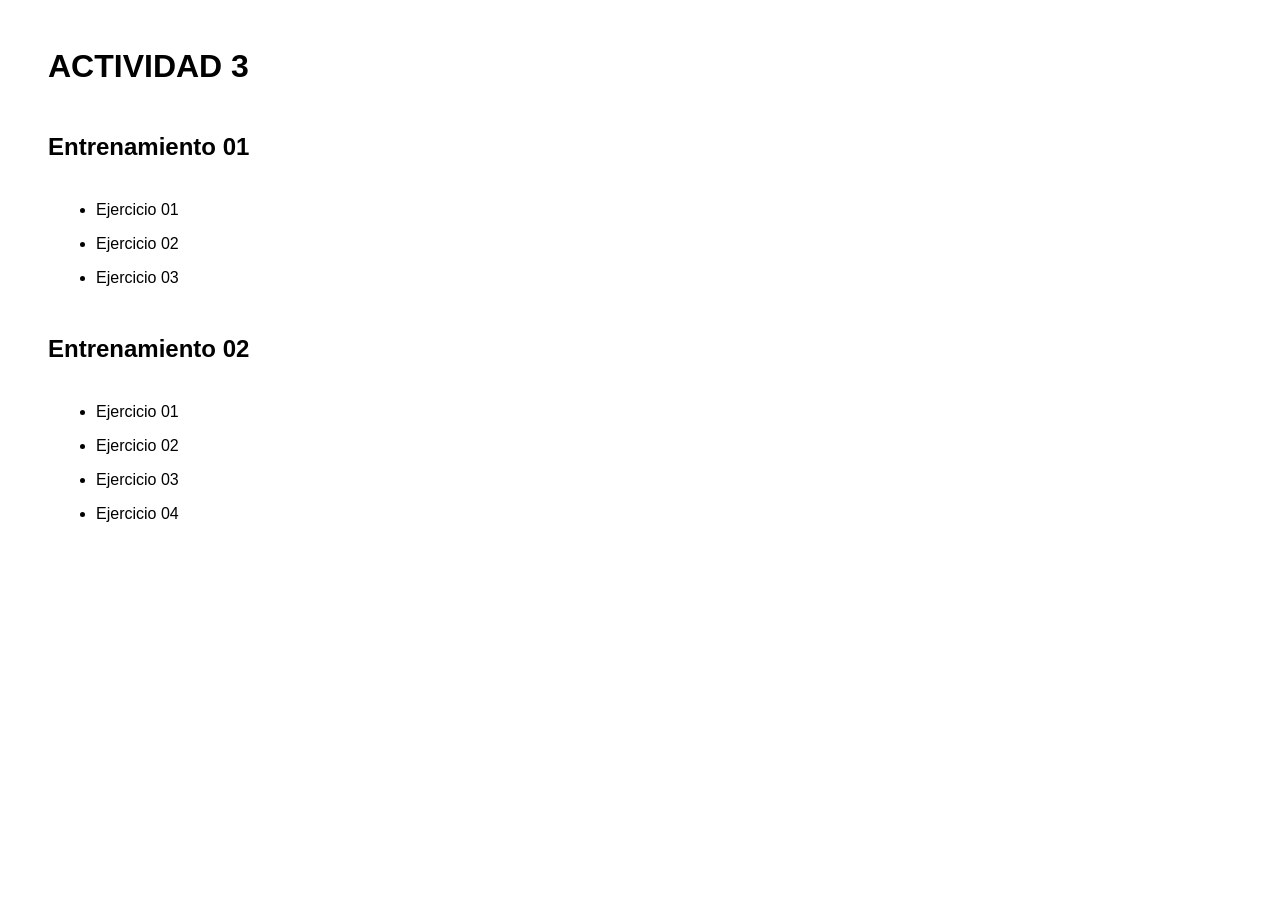
<file: index.html>
<!DOCTYPE html>
<html lang="es">
    <head>
        <meta charset="UTF-8">
        <meta name="viewport" content="width=device-width, initial-scale=1.0">
        <title>Actividad 2</title>

        <link rel="stylesheet" href="estilos index/style.css">
    </head>
    <body>
        <header>
            <h1>Actividad 3</h1>
        </header>
        
        <main>
            <div class="contenedor_actividades">
                <h2>Entrenamiento 01</h2>
                <ul>
                    <li><a href="/entrenamiento_01/ejercicio_01/estudios.html">Ejercicio 01</a></li>
                    <li><a href="/entrenamiento_01/ejercicio_02/recetas.html">Ejercicio 02</a></li>
                    <li><a href="/entrenamiento_01/ejercicio_03/home_recetas.html">Ejercicio 03</a></li>
                </ul>
            </div>

            <div class="contenedor_actividades">
            <h2>Entrenamiento 02</h2>
                <ul>
                    <li><a href="./entrenamiento_02/modelo_1/index.html">Ejercicio 01</a></li>
                    <li><a href="./entrenamiento_02/modelo_2/index.html">Ejercicio 02</a></li>
                    <li><a href="./entrenamiento_02/modelo_3/index.html">Ejercicio 03</a></li>
                    <li><a href="./entrenamiento_02/modelo_4/index.html">Ejercicio 04</a></li>
                </ul>
            </div>
        </main>
    </body>
</html>
</file>
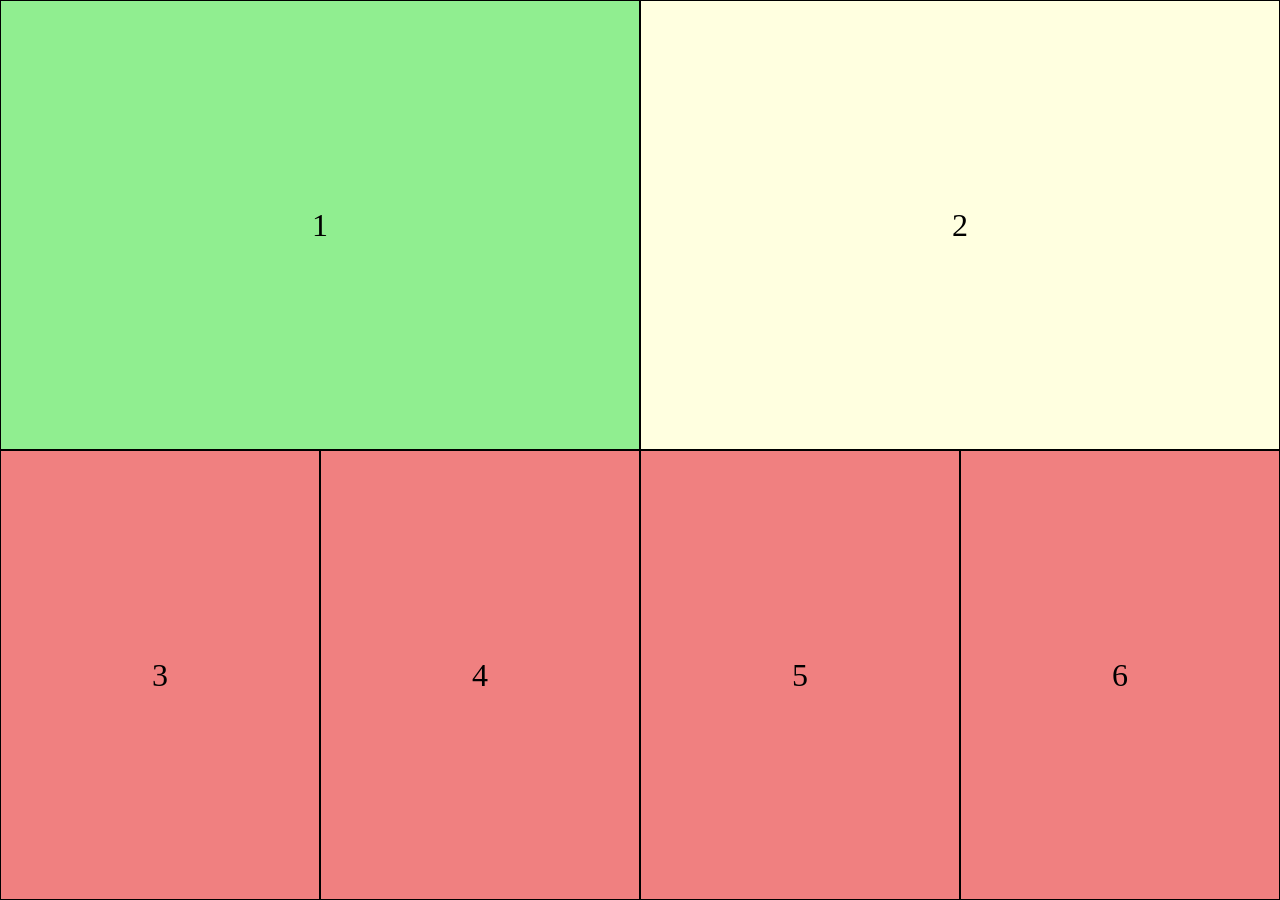
<file: entrenamiento_02/modelo_1/index.html>
<!DOCTYPE html>
<html lang="es">

<head>
    <meta charset="UTF-8">
    <meta name="viewport" content="width=device-width, initial-scale=1.0">
    <link rel="stylesheet" href="style.css">
    <title>Entrenamiento 2</title>
</head>

<body>
    <main>

        <section class="modelo-1">
            <p>1</p>
        </section>

        <section class="modelo-2">
            <p>2</p>
        </section>

        <section class="modelo-3">
            <p>3</p>
        </section>

        <section class="modelo-4">
            <p>4</p>
        </section>

         <section class="modelo-5">
            <p>5</p>
        </section>
        
         <section class="modelo-6">
            <p>6</p>
        </section>

    </main>

</body>

</html>
</file>
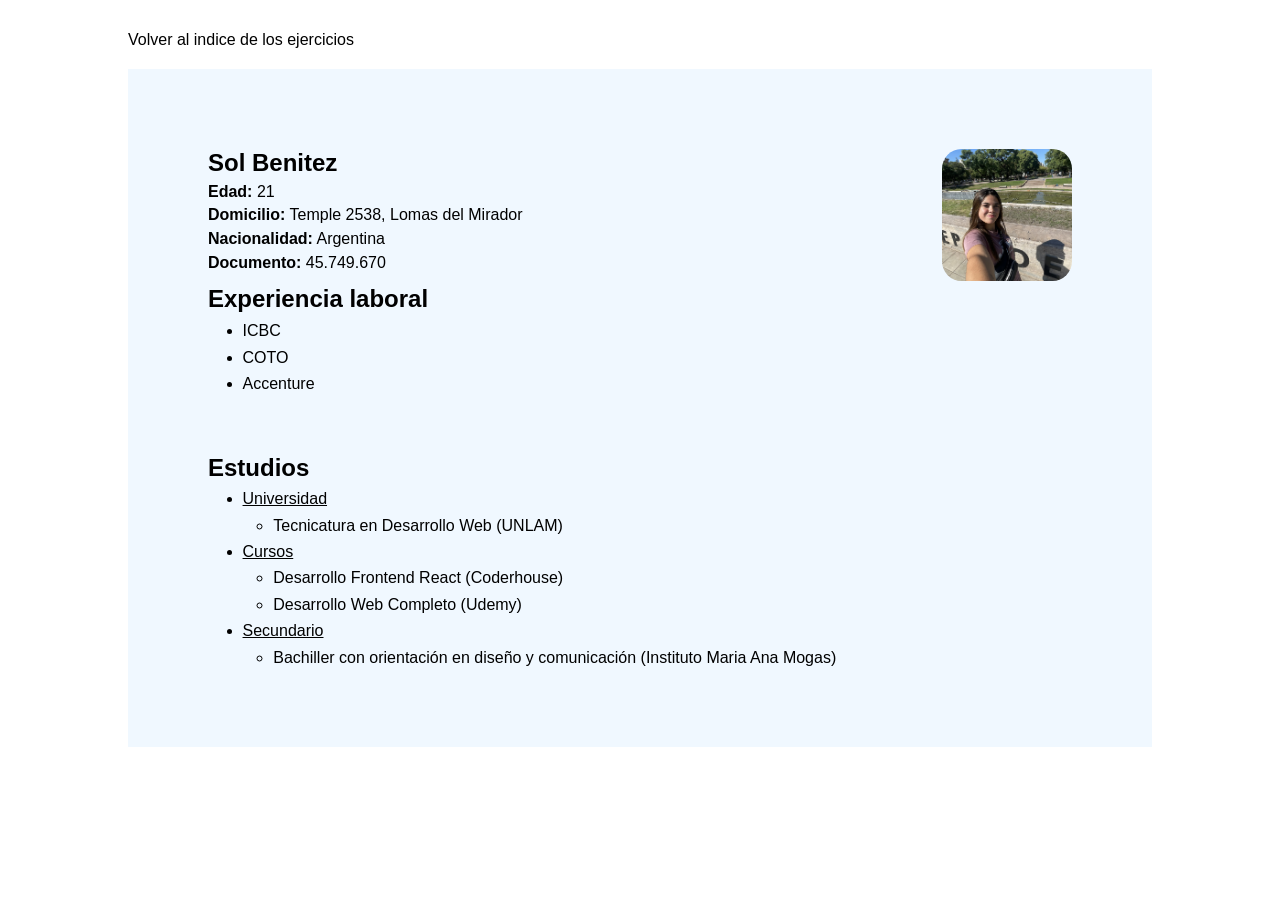
<file: entrenamiento_01/ejercicio_01/estudios.html>
<!DOCTYPE html>
<html lang="es">
    <head>
        <meta charset="UTF-8">
        <meta name="viewport" content="width=device-width, initial-scale=1.0">
        <title>Ejercicio 1 CV</title>

        <link rel="stylesheet" href="estilos/style_estudios.css">
    </head>
    <body>
        <header>
            <ul>
                <li><a href="../../../index.html">Volver al indice de los ejercicios</a></li>
            </ul>
        </header>

        <main>
            <div class="main">
                <section class="datos">
                <h1>Sol Benitez</h1>
                <ul>
                    <li><strong>Edad:</strong> 21</li>
                    <li><strong>Domicilio:</strong> Temple 2538, Lomas del Mirador</li>
                    <li><strong>Nacionalidad:</strong> Argentina</li>
                    <li><strong>Documento:</strong> 45.749.670</li>
                </ul>
                </section>

                <div class="imagen">
                <img src="/imagenes/foto_perfil.jpg" alt="Imágen de perfil del CV">
                </div>
            </div>

            <section class="indice">
            <h2>Experiencia laboral</h2>
            <ul>
                <li><a href="./experiencia_laboral/icbc.html">ICBC</a></li>
                <li><a href="./experiencia_laboral/coto.html">COTO</a></li>
                <li><a href="./experiencia_laboral/accenture.html">Accenture</a></li>
            </ul>
            </section>

            <section class="estudios">
            <h2>Estudios</h2>
            <ul>
                <li class="enlaces_estudios">Universidad</li>
                <ul class="nombre_estudio">
                    <li><a href="./estudios/universidad.html">Tecnicatura en Desarrollo Web (UNLAM)</a></li>
                </ul>
                <li class="enlaces_estudios">Cursos</li>
                <ul class="nombre_estudio">
                    <li><a href="./estudios/estudios_coderhouse.html">Desarrollo Frontend React (Coderhouse)</a></li>
                    <li><a href="./estudios/estudios_udemy.html">Desarrollo Web Completo (Udemy)</a></li>
                </ul>
                <li class="enlaces_estudios">Secundario</li>
                <ul class="nombre_estudio">
                    <li><a href="./estudios/secundario.html">Bachiller con orientación en diseño y comunicación (Instituto Maria Ana Mogas)</a></li>
                </ul>
            </ul>
            </section>
        </main>
    </body>
</html>
</file>
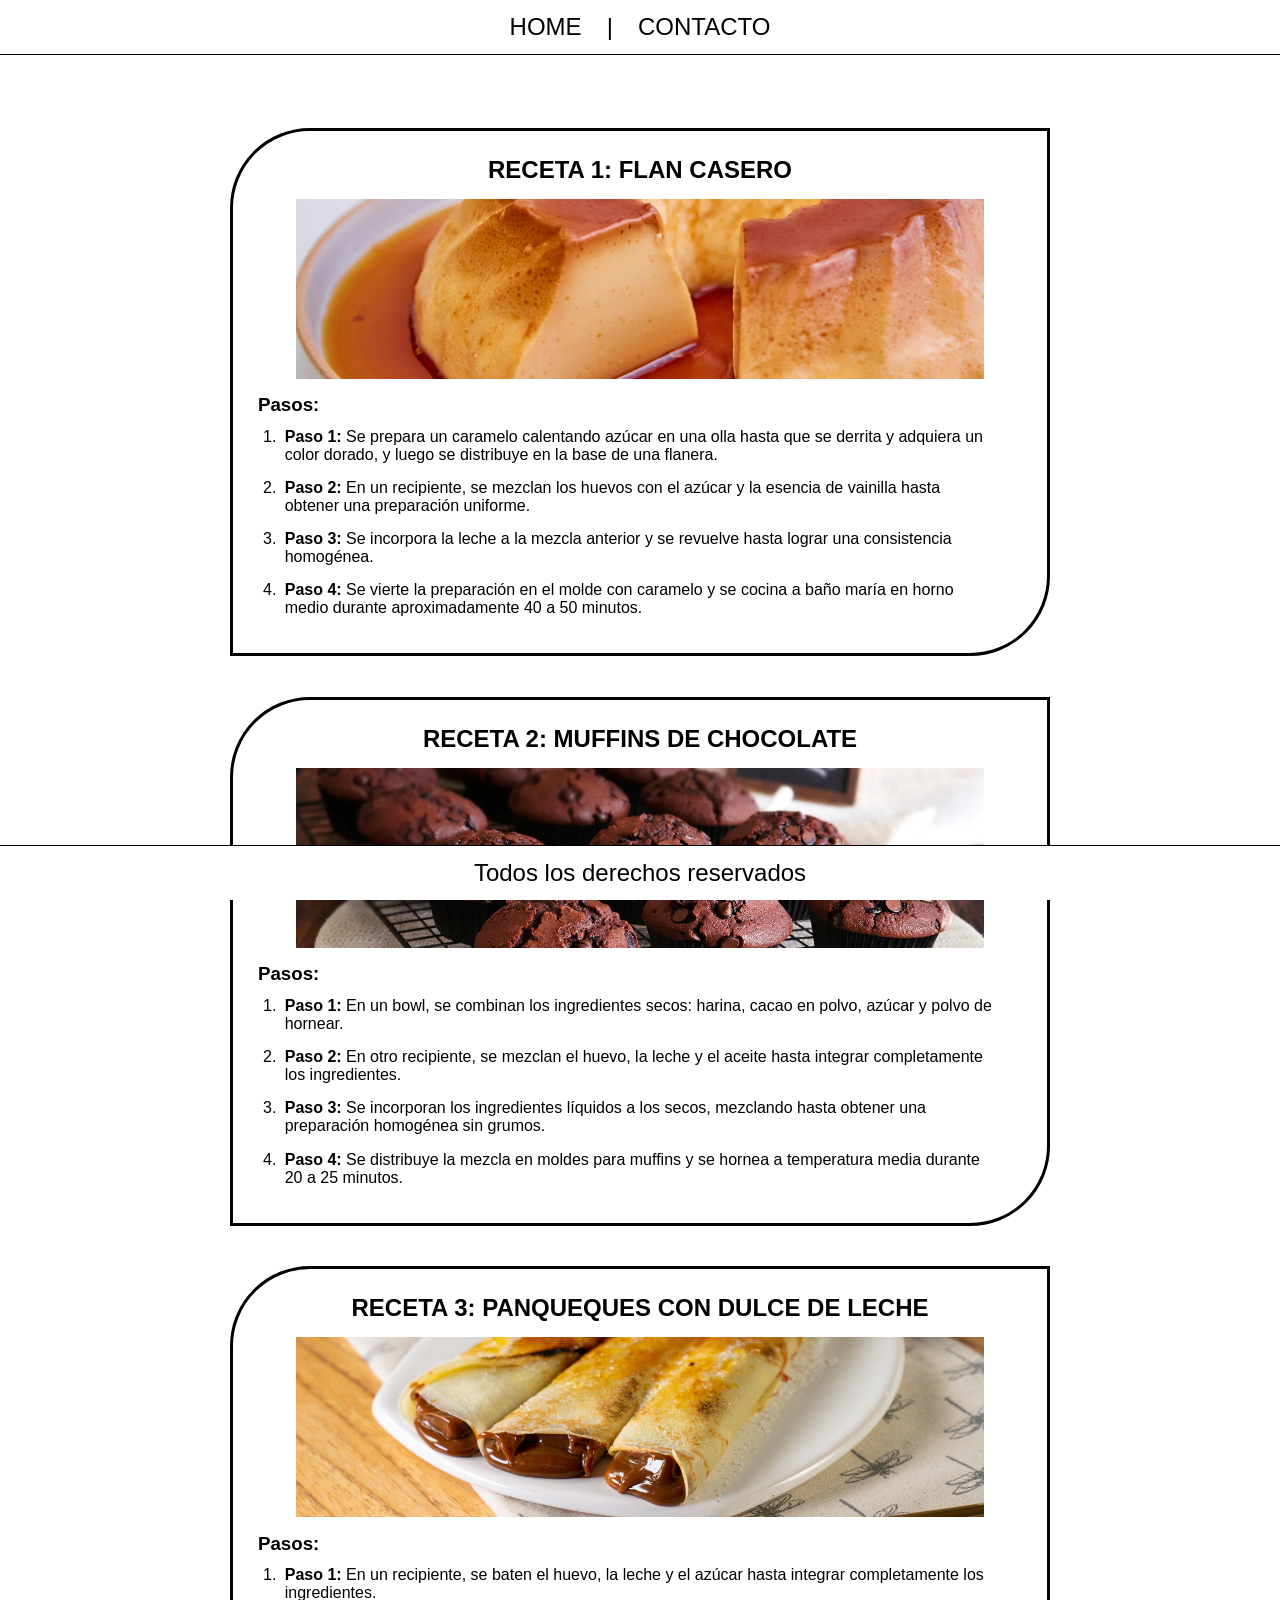
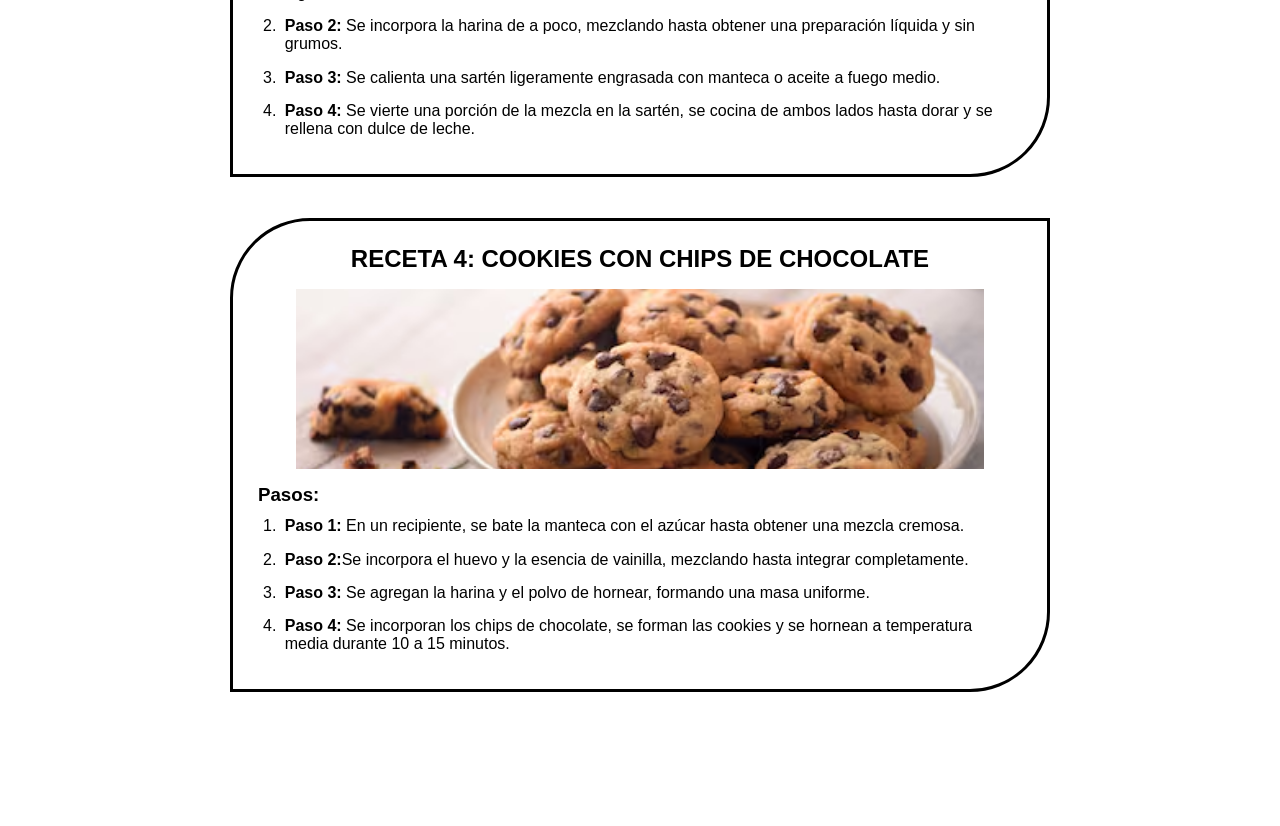
<file: entrenamiento_01/ejercicio_02/recetas.html>
<!DOCTYPE html>
<html lang="es">
    <head>
        <meta charset="UTF-8">
        <meta name="viewport" content="width=device-width, initial-scale=1.0">
        <title>Recetas</title>

        <link rel="stylesheet" href="estilos/style_contacto.css">
    </head>
    <body>
        <header class="indice_recetas_home">
            <ul>
                <li><a href="recetas.html">Home</a></li>
                <li>|</li>
                <li><a href="./contacto/contacto.html">Contacto</a></li>
            </ul>
        </header>
        
        <main>
            <div class="contenedor_general_recetas">
                <section class="contenedor_receta">
                    <h2>Receta 1: Flan casero</h2>
                    <div class="contenedor_imagen_receta">
                        <img src="../../imagenes/flan.jpg" alt="Imágen de flan casero">
                    </div>
                    <h3>Pasos:</h3>
                    <ol class="pasos">
                        <li>
                            <p><strong>Paso 1:</strong> Se prepara un caramelo calentando azúcar en una olla hasta que se derrita y adquiera un color dorado, y luego se distribuye en la base de una flanera.</p>
                        </li>
                        <li>
                            <p><strong>Paso 2:</strong> En un recipiente, se mezclan los huevos con el azúcar y la esencia de vainilla hasta obtener una preparación uniforme.</p>
                        </li>
                        <li>
                            <p><strong>Paso 3:</strong> Se incorpora la leche a la mezcla anterior y se revuelve hasta lograr una consistencia homogénea.</p>
                        </li>
                        <li>
                            <p><strong>Paso 4:</strong> Se vierte la preparación en el molde con caramelo y se cocina a baño maría en horno medio durante aproximadamente 40 a 50 minutos.</p>
                        </li>
                    </ol>
                </section>

                <section class="contenedor_receta">
                    <h2>Receta 2: Muffins de chocolate</h2>
                    <div class="contenedor_imagen_receta">
                        <img src="../../imagenes/muffins.jpg" alt="Imágen de muffins de chocolate">
                    </div>
                    <h3>Pasos:</h3>
                    <ol class="pasos">
                        <li>
                            <p><strong>Paso 1:</strong> En un bowl, se combinan los ingredientes secos: harina, cacao en polvo, azúcar y polvo de hornear.</p>
                        </li>
                        <li>
                            <p><strong>Paso 2:</strong> En otro recipiente, se mezclan el huevo, la leche y el aceite hasta integrar completamente los ingredientes.</p>
                        </li>
                        <li>
                            <p><strong>Paso 3:</strong> Se incorporan los ingredientes líquidos a los secos, mezclando hasta obtener una preparación homogénea sin grumos.</p>
                        </li>
                        <li>
                            <p><strong>Paso 4:</strong> Se distribuye la mezcla en moldes para muffins y se hornea a temperatura media durante 20 a 25 minutos.</p>
                        </li>
                    </ol>
                </section>
                
                <section class="contenedor_receta">
                    <h2>Receta 3: Panqueques con dulce de leche</h2>
                    <div class="contenedor_imagen_receta">
                        <img src="../../imagenes/panqueques.jpg" alt="Imágen de panqueques con dulce de leche">
                    </div>
                    <h3>Pasos:</h3>
                    <ol class="pasos">
                        <li>
                            <strong>Paso 1:</strong> En un recipiente, se baten el huevo, la leche y el azúcar hasta integrar completamente los ingredientes.
                        </li>
                        <li>
                            <p><strong>Paso 2:</strong> Se incorpora la harina de a poco, mezclando hasta obtener una preparación líquida y sin grumos.</p>
                        </li>
                        <li>
                            <p><strong>Paso 3:</strong> Se calienta una sartén ligeramente engrasada con manteca o aceite a fuego medio.</p>
                        </li>
                        <li>
                            <p><strong>Paso 4:</strong> Se vierte una porción de la mezcla en la sartén, se cocina de ambos lados hasta dorar y se rellena con dulce de leche.</p>
                        </li>
                    </ol>
                </section>

                <section class="contenedor_receta">
                    <h2>Receta 4: Cookies con chips de chocolate</h2>
                    <div class="contenedor_imagen_receta">
                        <img src="../../imagenes/cookies.jpg" alt="Imágen de cookies con chips de chocolate">
                    </div>
                    <h3>Pasos:</h3>
                    <ol class="pasos">
                        <li>
                            <p><strong>Paso 1:</strong> En un recipiente, se bate la manteca con el azúcar hasta obtener una mezcla cremosa.</p>
                        </li>
                        <li>
                            <p><strong>Paso 2:</strong>Se incorpora el huevo y la esencia de vainilla, mezclando hasta integrar completamente.</p>
                        </li>
                        <li>
                            <p><strong>Paso 3:</strong> Se agregan la harina y el polvo de hornear, formando una masa uniforme.</p>
                        </li>
                        <li>
                            <p><strong>Paso 4:</strong> Se incorporan los chips de chocolate, se forman las cookies y se hornean a temperatura media durante 10 a 15 minutos.</p>
                        </li>
                    </ol>
                </section>
            </div>
        </main>
        
        <footer>
            <p>Todos los derechos reservados</p>
        </footer>
    </body>
</html>
</file>
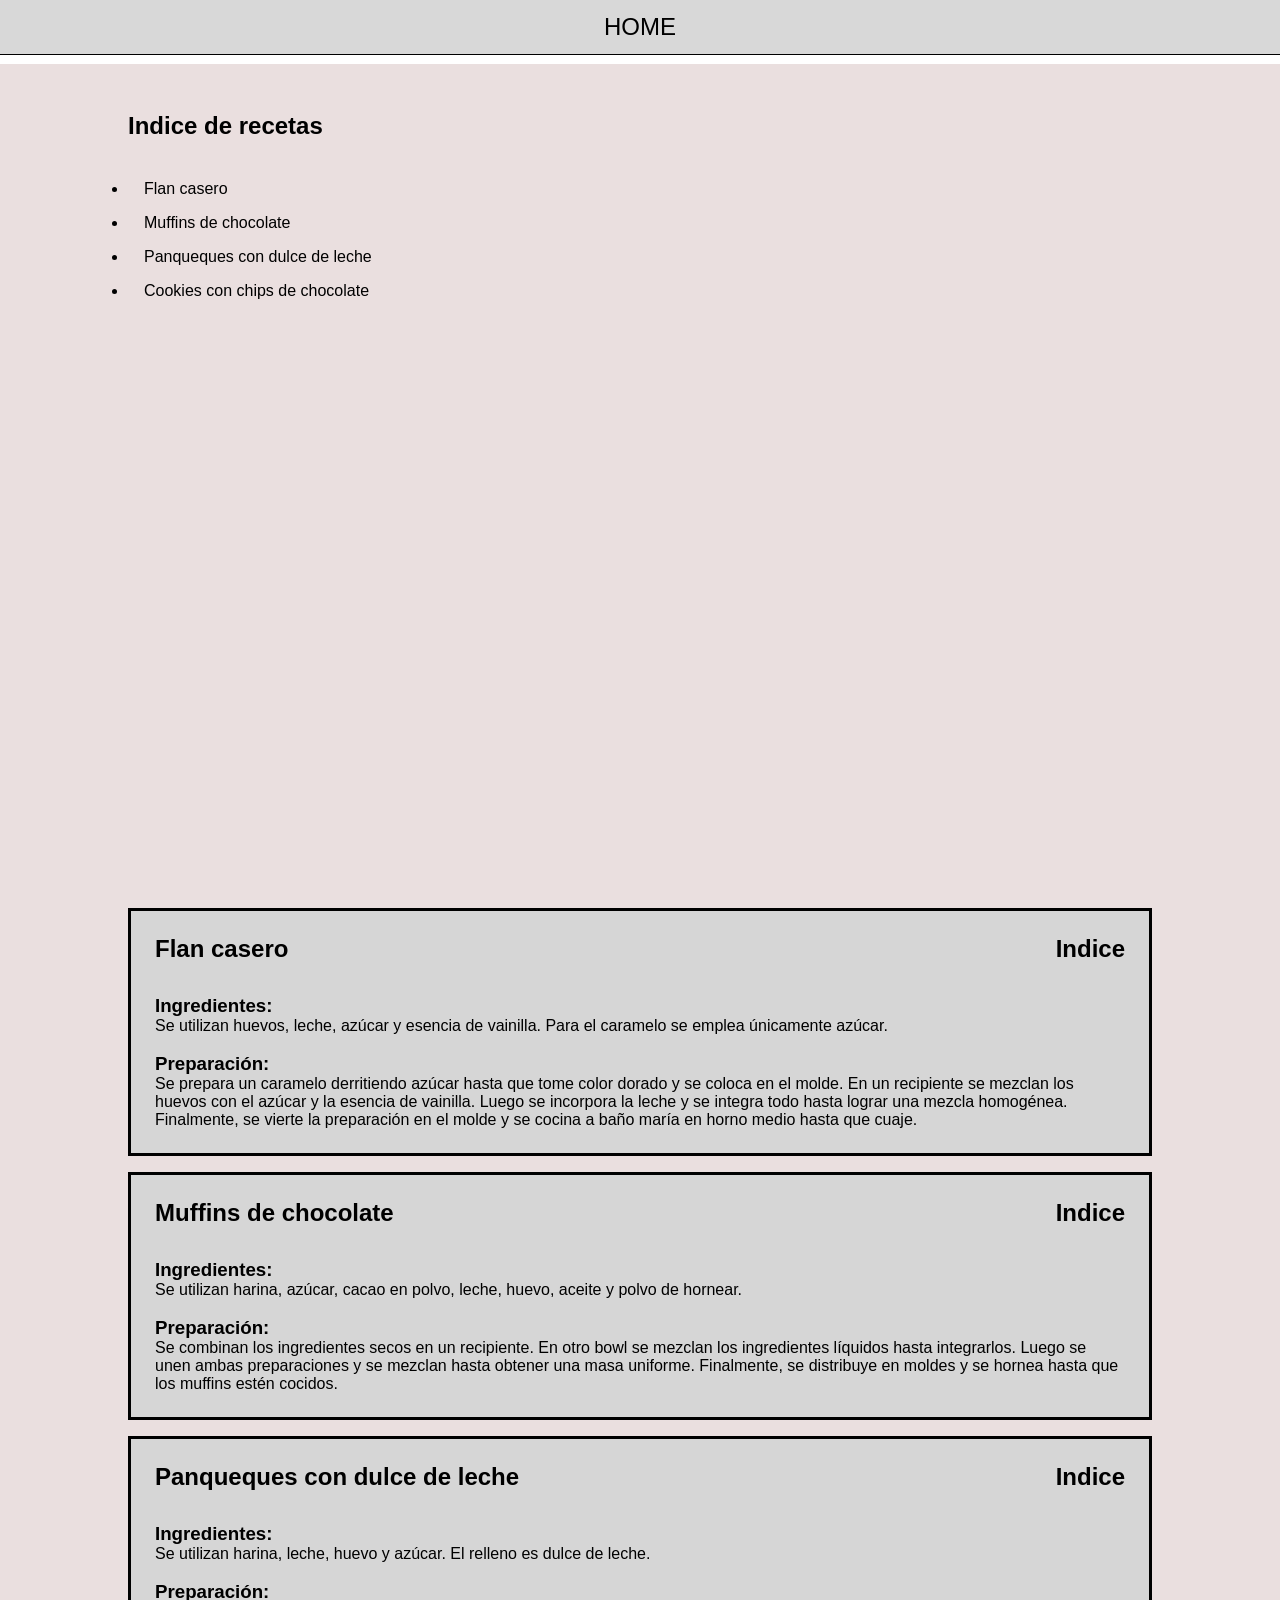
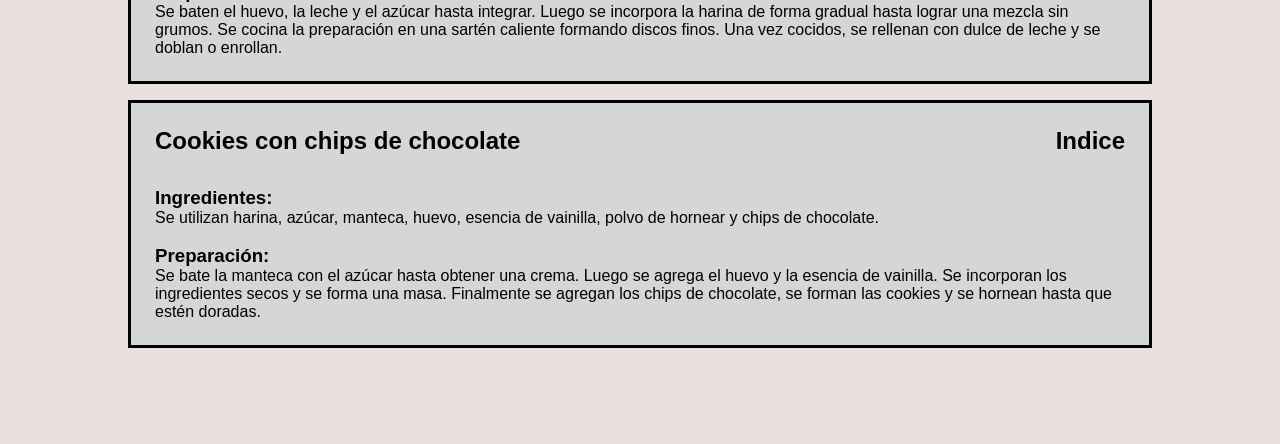
<file: entrenamiento_01/ejercicio_03/home_recetas.html>
<!DOCTYPE html>
<html lang="es">
    <head>
        <meta charset="UTF-8">
        <meta name="viewport" content="width=device-width, initial-scale=1.0">
        <title>Home recetas</title>

        <link rel="stylesheet" href="./estilos/style_indice_recetas.css">
    </head>
    <body>
        <header>
            <ul>
                <li><a href="home_recetas.html">Home</a></li>
            </ul>
        </header>

        <main>
            <div class="contenedor_main">
                <section class="indice_recetas">
                    <h1 id="menu_recetas">Indice de recetas</h1>
                    <ul>
                        <li><a href="#flan">Flan casero</a></li>
                        <li><a href="#muffins">Muffins de chocolate</a></li>
                        <li><a href="#panqueques">Panqueques con dulce de leche</a></li>
                        <li><a href="#cookies">Cookies con chips de chocolate</a></li>
                    </ul>
                </section>
                
                <div class="contenedor_receta">
                    <div class="titulo_receta">
                        <h2 id="flan">Flan casero</h2>
                        <h2><a href="#menu_recetas">Indice</a></h2>
                    </div>
                    <h3>Ingredientes:</h3>
                    <p>Se utilizan huevos, leche, azúcar y esencia de vainilla. Para el caramelo se emplea únicamente azúcar.</p>
                    <br>
                    <h3>Preparación:</h3>
                    <p>Se prepara un caramelo derritiendo azúcar hasta que tome color dorado y se coloca en el molde. En un recipiente se mezclan los huevos con el azúcar y la esencia de vainilla. Luego se incorpora la leche y se integra todo hasta lograr una mezcla homogénea. Finalmente, se vierte la preparación en el molde y se cocina a baño maría en horno medio hasta que cuaje.</p>
                </div>

                <div class="contenedor_receta">
                    <div class="titulo_receta">
                        <h2 id="muffins">Muffins de chocolate</h2>
                        <h2><a href="#menu_recetas">Indice</a></h2>
                    </div>
                    <h3>Ingredientes:</h3>
                    <p>Se utilizan harina, azúcar, cacao en polvo, leche, huevo, aceite y polvo de hornear.</p>
                    <br>
                    <h3>Preparación:</h3>
                    <p>Se combinan los ingredientes secos en un recipiente. En otro bowl se mezclan los ingredientes líquidos hasta integrarlos. Luego se unen ambas preparaciones y se mezclan hasta obtener una masa uniforme. Finalmente, se distribuye en moldes y se hornea hasta que los muffins estén cocidos.</p>
                </div>

                <div class="contenedor_receta">
                    <div class="titulo_receta">
                        <h2 id="panqueques">Panqueques con dulce de leche</h2>
                        <h2><a href="#menu_recetas">Indice</a></h2>
                    </div>
                    <h3>Ingredientes:</h3>
                    <p>Se utilizan harina, leche, huevo y azúcar. El relleno es dulce de leche.</p>
                    <br>
                    <h3>Preparación:</h3>
                    <p>Se baten el huevo, la leche y el azúcar hasta integrar. Luego se incorpora la harina de forma gradual hasta lograr una mezcla sin grumos. Se cocina la preparación en una sartén caliente formando discos finos. Una vez cocidos, se rellenan con dulce de leche y se doblan o enrollan.</p>
                </div>

                <div class="contenedor_receta">
                    <div class="titulo_receta">
                        <h2 id="cookies">Cookies con chips de chocolate</h2>
                        <h2><a href="#menu_recetas">Indice</a></h2>
                    </div>
                    <h3>Ingredientes:</h3>
                    <p>Se utilizan harina, azúcar, manteca, huevo, esencia de vainilla, polvo de hornear y chips de chocolate.</p>
                    <br>
                    <h3>Preparación:</h3>
                    <p>Se bate la manteca con el azúcar hasta obtener una crema. Luego se agrega el huevo y la esencia de vainilla. Se incorporan los ingredientes secos y se forma una masa. Finalmente se agregan los chips de chocolate, se forman las cookies y se hornean hasta que estén doradas.</p>
                </div>
            </div>
        </main>
    </body>
</html>
</file>
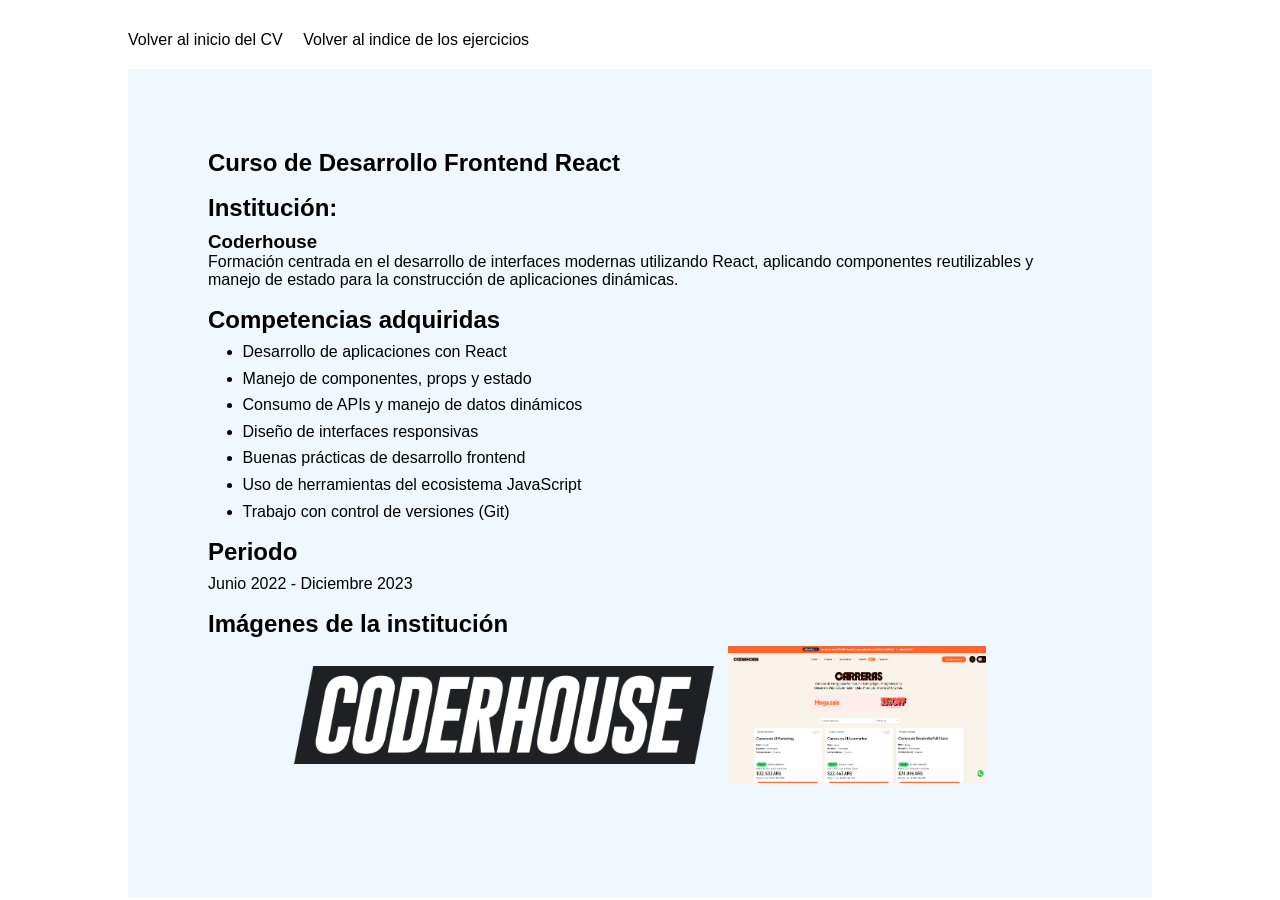
<file: entrenamiento_01/ejercicio_01/estudios/estudios_coderhouse.html>
<!DOCTYPE html>
<html lang="es">
    <head>
        <meta charset="UTF-8">
        <meta name="viewport" content="width=device-width, initial-scale=1.0">
        <title>Curso Desarrollo Frontend React</title>

        <link rel="stylesheet" href="../estilos/style_estudios.css">
    </head>
    <body>
        <header>
            <ul>
                <li><a href="../estudios.html">Volver al inicio del CV</a></li>
                <li><a href="../../../index.html">Volver al indice de los ejercicios</a></li>
            </ul>
        </header>
        <main>
            <section class="contenido">
                <h1>Curso de Desarrollo Frontend React</h1>
                <h2>Institución:</h2>
                <h3>Coderhouse</h3>
                <p>Formación centrada en el desarrollo de interfaces modernas utilizando React, aplicando componentes reutilizables y manejo de estado para la construcción de aplicaciones dinámicas.</p>
                <h2>Competencias adquiridas</h2>
                <ul>
                    <li>Desarrollo de aplicaciones con React</li>
                    <li>Manejo de componentes, props y estado</li>
                    <li>Consumo de APIs y manejo de datos dinámicos</li>
                    <li>Diseño de interfaces responsivas</li>
                    <li>Buenas prácticas de desarrollo frontend</li>
                    <li>Uso de herramientas del ecosistema JavaScript</li>
                    <li>Trabajo con control de versiones (Git)</li>
                </ul>
                <h2>Periodo</h2>
                <p>Junio 2022 - Diciembre 2023</p>
            </section>

            <section class="contenido">
                <h2>Imágenes de la institución</h2>
                <div class="imagen_estudios">
                    <img src="/imagenes/logo_coderhouse.png" alt="Imágen logo de la plataforma de Coderhouse">
                    <img src="/imagenes/pagina_coderhouse.png" alt="Imágen de la plataforma de Coderhouse">
                </div>
            </section>
        </main>
    </body>
</html>
</file>
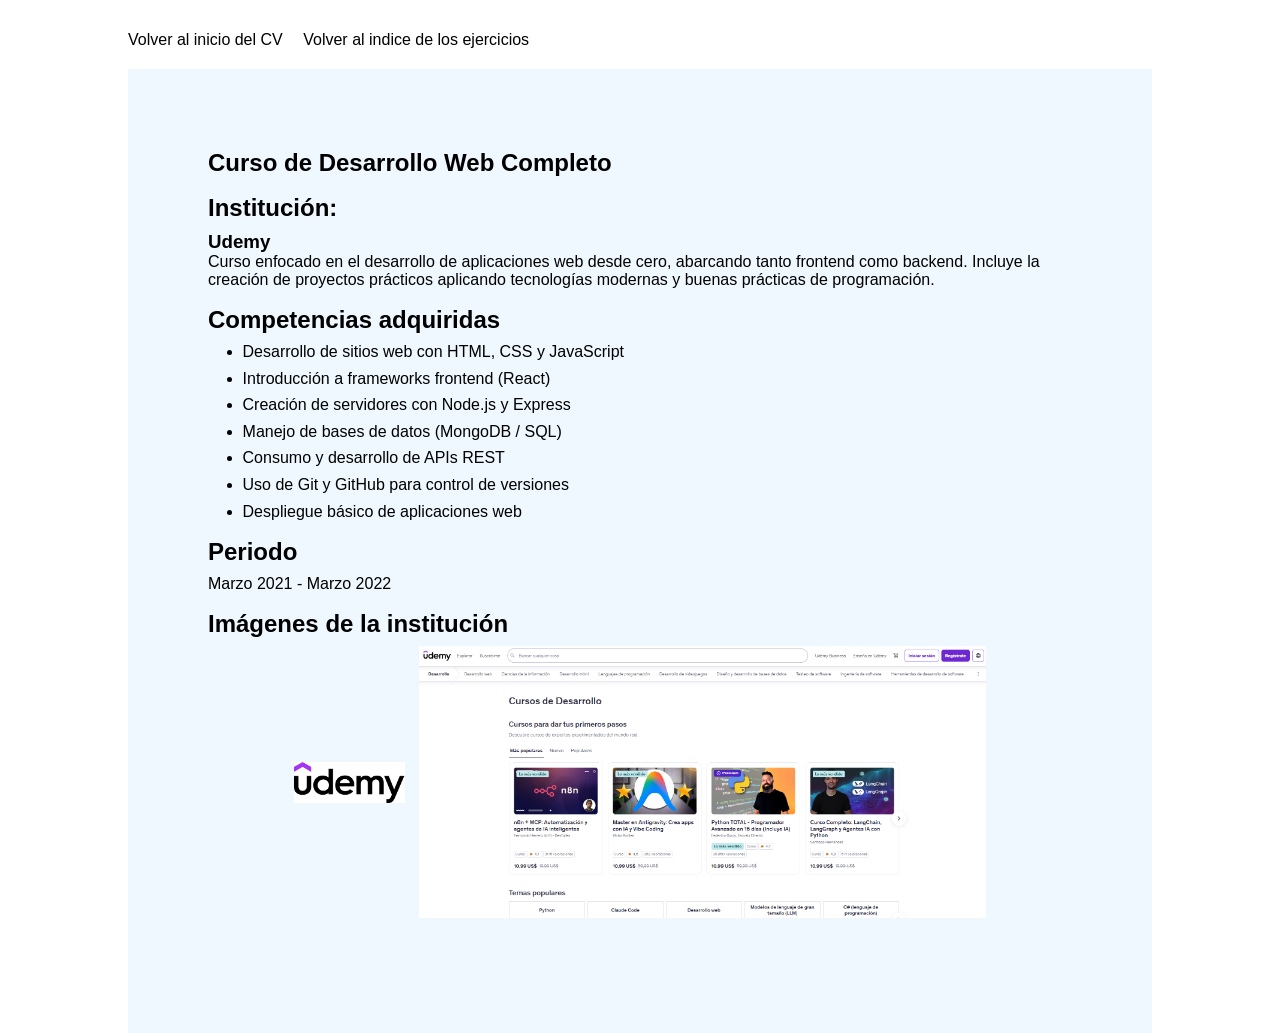
<file: entrenamiento_01/ejercicio_01/estudios/estudios_udemy.html>
<!DOCTYPE html>
<html lang="es">
    <head>
        <meta charset="UTF-8">
        <meta name="viewport" content="width=device-width, initial-scale=1.0">
        <title>Curso Desarrollo Web Completo</title>

        <link rel="stylesheet" href="../estilos/style_estudios.css">
    </head>
    <body>
        <header>
            <ul>
                <li><a href="../estudios.html">Volver al inicio del CV</a></li>
                <li><a href="../../../index.html">Volver al indice de los ejercicios</a></li>
            </ul>
        </header>
        <main>
            <section class="contenido">
                <h1>Curso de Desarrollo Web Completo</h1>
                <h2>Institución:</h2>
                <h3>Udemy</h3>
                <p>Curso enfocado en el desarrollo de aplicaciones web desde cero, abarcando tanto frontend como backend. Incluye la creación de proyectos prácticos aplicando tecnologías modernas y buenas prácticas de programación.</p>
                <h2>Competencias adquiridas</h2>
                <ul>
                    <li>Desarrollo de sitios web con HTML, CSS y JavaScript</li>
                    <li>Introducción a frameworks frontend (React)</li>
                    <li>Creación de servidores con Node.js y Express</li>
                    <li>Manejo de bases de datos (MongoDB / SQL)</li>
                    <li>Consumo y desarrollo de APIs REST</li>
                    <li>Uso de Git y GitHub para control de versiones</li>
                    <li>Despliegue básico de aplicaciones web</li>
                </ul>
                <h2>Periodo</h2>
                <p>Marzo 2021 - Marzo 2022</p>
            </section>

            <section class="contenido">
                <h2>Imágenes de la institución</h2>
                <div class="imagen_estudios">
                    <img src="/imagenes/logo_udemy.png" alt="Imágen logo de la plataforma de Udemy">
                    <img src="/imagenes/pagina_udemy.png" alt="Imágen de la plataforma de Udemy">
                </div>
            </section>
        </main>
    </body>
</html>
</file>
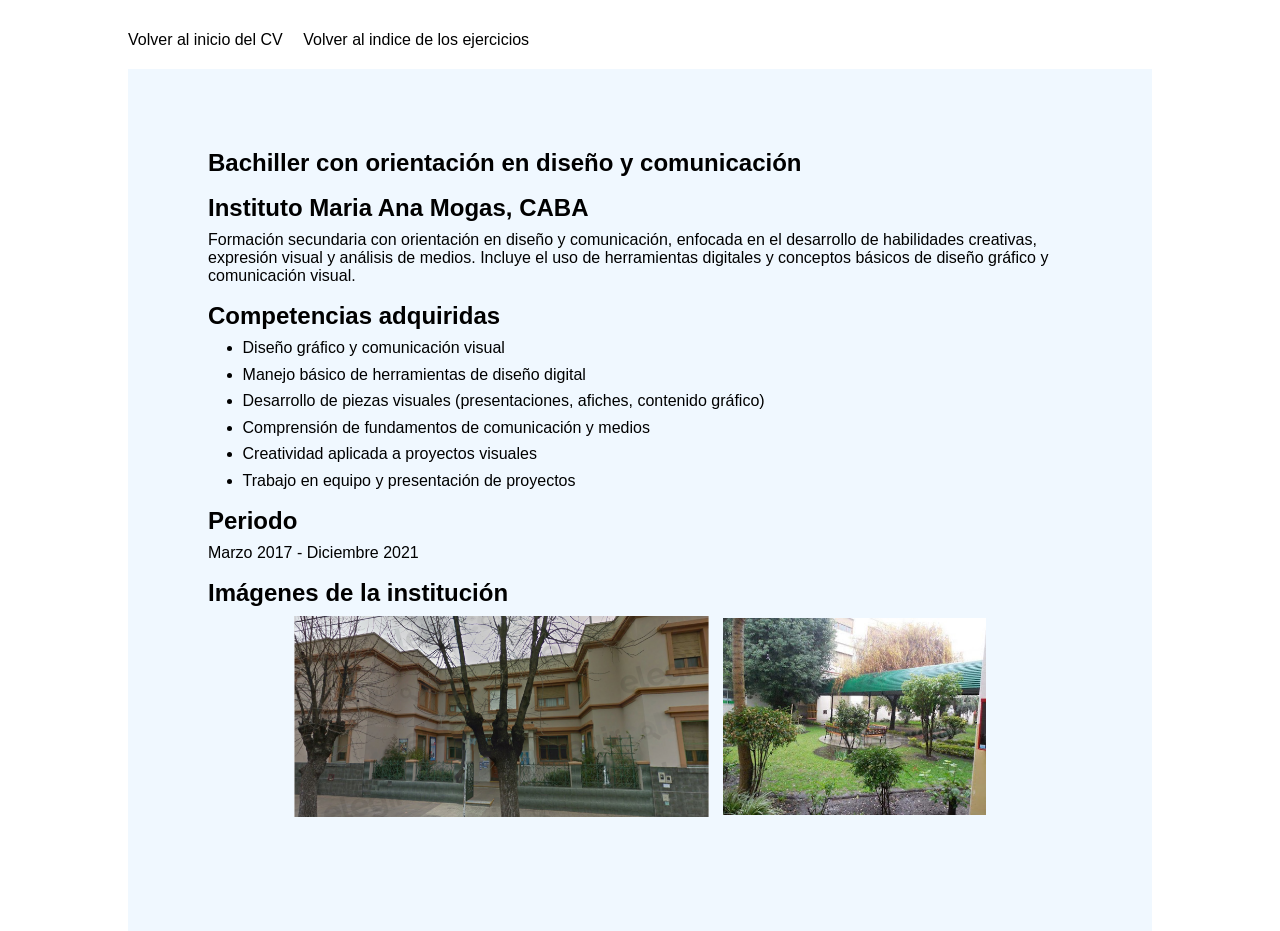
<file: entrenamiento_01/ejercicio_01/estudios/secundario.html>
<!DOCTYPE html>
<html lang="es">
    <head>
        <meta charset="UTF-8">
        <meta name="viewport" content="width=device-width, initial-scale=1.0">
        <title>Secundario</title>

        <link rel="stylesheet" href="../estilos/style_estudios.css">
    </head>
    <body>
        <header>
            <ul>
                <li><a href="../estudios.html">Volver al inicio del CV</a></li>
                <li><a href="../../../index.html">Volver al indice de los ejercicios</a></li>
            </ul>
        </header>
        <main>
            <section class="contenido">
                <h1>Bachiller con orientación en diseño y comunicación</h1>
                <h2>Instituto Maria Ana Mogas, CABA</h2>
                <p>Formación secundaria con orientación en diseño y comunicación, enfocada en el desarrollo de habilidades creativas, expresión visual y análisis de medios. Incluye el uso de herramientas digitales y conceptos básicos de diseño gráfico y comunicación visual.</p>
                <h2>Competencias adquiridas</h2>
                <ul>
                    <li>Diseño gráfico y comunicación visual</li>
                    <li>Manejo básico de herramientas de diseño digital</li>
                    <li>Desarrollo de piezas visuales (presentaciones, afiches, contenido gráfico)</li>
                    <li>Comprensión de fundamentos de comunicación y medios</li>
                    <li>Creatividad aplicada a proyectos visuales</li>
                    <li>Trabajo en equipo y presentación de proyectos</li>
                </ul>
                <h2>Periodo</h2>
                <p>Marzo 2017 - Diciembre 2021</p>
            </section>

            <section class="contenido">
                <h2>Imágenes de la institución</h2>
                <div class="imagen_estudios">
                    <img src="/imagenes/colegio_frente.png" alt="Imágen del frente del Instituto Maria Ana Mogas">
                    <img src="/imagenes/colegio_jardin.jpg" alt="Imágen del jardin del Instituto Maria Ana Mogas">
                </div>
            </section>
        </main>
    </body>
</html>
</file>
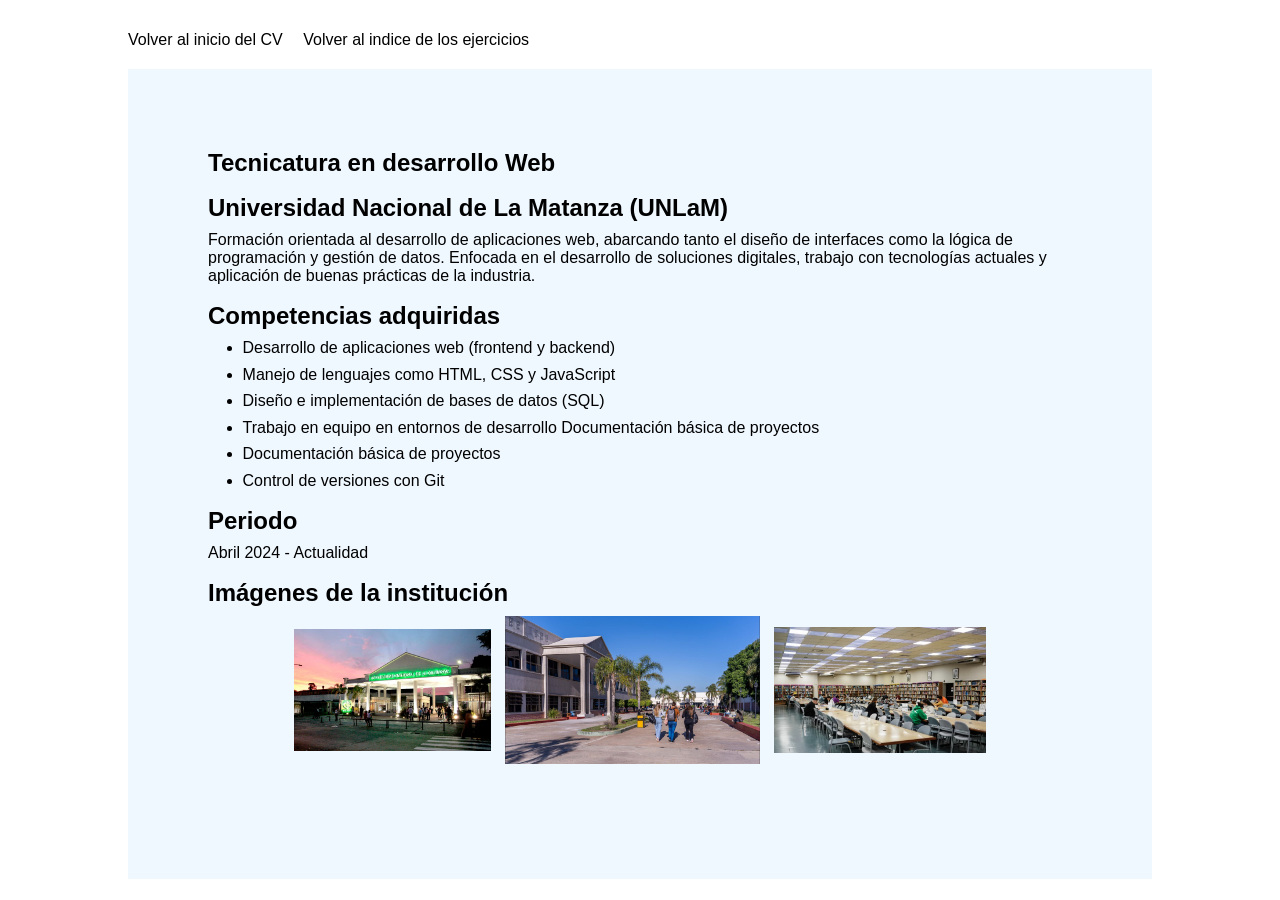
<file: entrenamiento_01/ejercicio_01/estudios/universidad.html>
<!DOCTYPE html>
<html lang="es">
    <head>
        <meta charset="UTF-8">
        <meta name="viewport" content="width=device-width, initial-scale=1.0">
        <title>Universidad</title>

        <link rel="stylesheet" href="../estilos/style_estudios.css">
    </head>
    <body>
        <header>
            <ul>
                <li><a href="../estudios.html">Volver al inicio del CV</a></li>
                <li><a href="../../../index.html">Volver al indice de los ejercicios</a></li>
            </ul>
        </header>
        <main>

            <section class="contenido">
                <h1>Tecnicatura en desarrollo Web</h1>
                <h2>Universidad Nacional de La Matanza (UNLaM)</h2>
                <p>Formación orientada al desarrollo de aplicaciones web, abarcando tanto el diseño de interfaces como la lógica de programación y gestión de datos. Enfocada en el desarrollo de soluciones digitales, trabajo con tecnologías actuales y aplicación de buenas prácticas de la industria.</p>
                <h2>Competencias adquiridas</h2>
                <ul>
                    <li>Desarrollo de aplicaciones web (frontend y backend)</li>
                    <li>Manejo de lenguajes como HTML, CSS y JavaScript</li>
                    <li>Diseño e implementación de bases de datos (SQL)</li>
                    <li>Trabajo en equipo en entornos de desarrollo Documentación básica de proyectos</li>
                    <li>Documentación básica de proyectos</li>
                    <li>Control de versiones con Git</li>
                </ul>
                <h2>Periodo</h2>
                <p>Abril 2024 - Actualidad</p>
            </section>

            <section class="contenido">
                <h2>Imágenes de la institución</h2>
                <div class="imagen_estudios">
                    <img src="/imagenes/UNLaM_frente.webp" alt="Imágen del frente de la Universidad Nacional de La Matanza (UNLaM)">
                    <img src="/imagenes/UNLaM_dentro.jpg" alt="Imágen dentro de la Universidad Nacional de La Matanza (UNLaM)">
                    <img src="/imagenes/UNLaM_biblioteca.webp" alt="Imágen de la biblioteca de la Universidad Nacional de La Matanza (UNLaM)">
                </div>
            </section>
        </main>
    </body>
</html>
</file>
<file: estilos index/style.css>
* {
    margin: 0;
    padding: 0;
    box-sizing: border-box;
}

body {
    width: 100%;
    height: 100%;
    font-family: Arial, Helvetica, sans-serif;
}

header {
    margin: 3em;
}

header h1 {
    text-transform: uppercase;
    font-size: 2em;
}

.contenedor_actividades {
    margin: 3em;
}

.contenedor_actividades h2 {
    margin-bottom: 1em;
}

.contenedor_actividades ul li {
    margin-left: 3em;
    padding-top: 1em;
}

.contenedor_actividades ul li a{
    text-decoration: none;
    color: black;
}
</file>
<file: entrenamiento_02/modelo_1/style.css>
body{
    margin:0;
    padding:0;
    box-sizing: border-box;
}
main{
    width: 100%;
    height: 100vh;
    display: grid;
    grid-template-columns: repeat(4, 1fr);
    grid-template-rows: 1fr 1fr;
    grid-template-areas: "modelo-1 modelo-1 modelo-2 modelo-2"
                         "modelo-3 modelo-4 modelo-5 modelo-6";
    place-content: center;
}

.modelo-1{
    display: grid;
    place-content: center;
    text-align: center;
    font-size: 2rem;
    background-color: lightgreen;
    border: 1px solid black;
    grid-area: modelo-1;
    
}
.modelo-2{
    display: grid;
    place-content: center;
    text-align: center;
    font-size: 2rem;
    background-color: lightyellow;
    grid-area: modelo-2;
    border: 1px solid black;
}

.modelo-3{
    display: grid;
    place-content: center;
    text-align: center;
    font-size: 2rem;
    background-color: lightcoral;
    grid-area: modelo-3;
    border: 1px solid black;
}

.modelo-4{
    display: grid;
    place-content: center;
    text-align: center;
    font-size: 2rem;
    background-color: lightcoral;
    grid-area: modelo-4;
    border: 1px solid black;
}

.modelo-5{
    display: grid;
    place-content: center;
    text-align: center;
    font-size: 2rem;
    background-color: lightcoral;
    grid-area: modelo-5;
    border: 1px solid black;
}
.modelo-6{
    display: grid;
    place-content: center;
    text-align: center;
    font-size: 2rem;
    background-color: lightcoral;
    grid-area: modelo-6;
    border: 1px solid black;
}

@media screen and (max-width: 480px){
    main{
        grid-template-columns: repeat(2, 1fr);
        grid-template-rows: repeat(4, 1fr);
        grid-template-areas: "modelo-1 modelo-1"
                             "modelo-2 modelo-2"
                             "modelo-3 modelo-4"
                             "modelo-5 modelo-6";
    }

    .modelo-5{
        background-color: lightblue;
    }
    .modelo-6{
        background-color: lightblue;
    }

    .modelo-2{
        margin-top: 1rem;
    }
}
</file>
<file: entrenamiento_01/ejercicio_01/estilos/style_estudios.css>
* {
    margin: 0;
    padding: 0;
    box-sizing: border-box;
}

body {
    width: 80%;
    height: 100%;
    margin: 0 auto;
    font-family: Arial, Helvetica, sans-serif;
}

header {
    margin: 2% 0;
}

header ul {
    list-style: none;
    display: flex;
    gap: 2%;
}

a {
    text-decoration: none;
    color: black;
}

/* Style home */

main {
    display: flex;
    flex-direction: column;
    gap: 1.5%;
    background-color: aliceblue;
    padding: 5em;
}

h1, h2 {
    margin-bottom: 1%;
}

.indice li, .estudios li {
    margin-left: 4%;
}

.enlaces_estudios {
    text-decoration: underline;
}

.main {
    display: flex;
    justify-content: space-between;
    align-items: flex-start;
}

.datos {
    width: 65%;
}

.imagen {
    width: 15%;
}

.imagen img {
    width: 100%;
    border-radius: 15%;
}

li {
    margin-top: 1%;
}

.estudios h2 {
    margin-top: 7%;
}

.datos ul li {
    list-style: none;
    margin-right: 0;
}

.nombre_estudio {
    padding-left: 2em;
}

/* Style estudios */

.contenido h2 {
    margin-top: 2%;
}

.contenido ul li {
    margin-left: 4%;
}

.ubicacion h2 {
    margin-top: 2%;
}

.ubicacion iframe {
   display: block;
   margin: 0 auto;
}

.imagen_estudios {
    width: 80%;
    margin: 0 auto;
    display: flex;
    justify-content: center;
    align-items: center;
    gap: 2%;
    
}

.imagen_estudios img {
    width: auto;
    height: auto;
    max-width: 100%;
    flex: 0 1 auto;
    min-width: 0;
    margin-bottom: 5%;
}
</file>
<file: entrenamiento_01/ejercicio_02/estilos/style_contacto.css>
* {
    margin: 0;
    padding: 0;
    box-sizing: border-box;
}

body {
    width: 80%;
    height: 100%;
    margin: 0 auto;
    font-family: Arial, Helvetica, sans-serif;
}

header {
    padding: 1%;
    top: 0;
    left: 0;
    width: 100%;
    position: fixed;
    border-bottom: 0.1rem solid black;
    background-color: rgb(255, 255, 255);
}

header li {
    text-transform: uppercase;
}

main {
    margin: 8em 0;
    padding-bottom: 8em;
}

footer {
    position: fixed;
    bottom: 0;
    left: 0;
    width: 100%;
    text-align: center;
    padding: 1%;
    border-top: 0.1rem solid black;
    background-color: rgb(255, 255, 255);
}

footer p {
    font-size: x-large;
}

/* Styles home recetas */

.indice_recetas_home ul {
    list-style: none;
    display: flex;
    gap: 2%;
    font-size: x-large;
    justify-content: center;
}

.indice_recetas_home a {
    text-decoration: none;
    color: black;
}

.contenedor_general_recetas {
    width: 80%;
    margin: 0 auto;
    display: grid;
    grid-template-columns: 1fr;
    row-gap: 2%;
}

.contenedor_receta {
    border: 0.2em solid black;
    padding: 3%;
    margin: 0 auto;
    width: 100%;
    border-radius: 5em 0;
}

.contenedor_imagen_receta {
    width: 100%;
    height: 20vh;
    margin: 0 auto;
    overflow: hidden;
    display: flex;
    justify-content: center;
}

.contenedor_receta img {
    width: 90%;
    height: 100%;
    object-fit: cover;
    object-position: center;
}

.contenedor_receta h2 {
    text-transform: uppercase;
    margin-bottom: 2%;
    text-align: center;
}

.contenedor_receta h3 {
    margin-top: 2%;
}

.pasos li {
    padding: 0.5%;
    margin: 1% 3%;
}

/* styles contacto */

.contenedor_formulario {
    width: 70%;
    margin: 5em auto;
    padding: 2em;
    border: 0.4vh solid black;
    background-color: rgb(228, 217, 255);
}

.campo {
    display: flex;
    align-items: center;
    margin-bottom: 1em;
}

.campo_mensajes {
    align-items: flex-start;
}

.campo label {
    width: 8rem;
    font-size: large;
    font-weight: bold;
}

.campo input {
    width: 12rem;
    padding: 0.3rem;
    border: 0.1rem solid black;
}

.campo_mensajes textarea {
    width: 40rem;
    height: 8rem;
    border: 0.1rem solid black;
}

.botones {
    display: flex;
    justify-content: center;
    gap: 3rem;
    margin-top: 2rem;
}

.botones button {
    padding: 0.5em 2em;
    border: 0.1rem solid black;
    border-radius: 0.5rem;
    color: black;
    cursor: pointer;
    font-weight: bold;
    font-size: large;
}

.boton_enviar {
    background-color: rgb(162, 211, 250);
}

.boton_enviar:hover {
    background-color: rgb(106, 153, 193);
}

.boton_cancelar {
    background-color: rgb(228, 150, 150);
}

.boton_cancelar:hover {
    background-color: rgb(189, 124, 124);
}
</file>
<file: entrenamiento_01/ejercicio_03/estilos/style_indice_recetas.css>
* {
    margin: 0;
    padding: 0;
    box-sizing: border-box;
}

body {
    width: 100%;
    height: 100%;
    font-family: Arial, Helvetica, sans-serif;
}

html {
    scroll-padding-top: 20vh;
}

header {
    padding: 1%;
    top: 0;
    left: 0;
    width: 100%;
    position: fixed;
    border-bottom: 0.1em solid black;
    background-color: rgb(216, 216, 216);
}

header li {
    text-transform: uppercase;
    list-style: none;
}

header li a {
    text-decoration: none;
    color: black;
    font-size: x-large;
    display: flex;
    justify-content: center;
}

main {
    margin: 4em 0 0;
    background-color: rgb(234, 223, 223);
    padding-bottom: 5em;
}

.contenedor_main {
    width: 80%;
    margin: 0 auto;
}

.indice_recetas {
    margin-bottom: 38em;
}

.indice_recetas h1 {
    padding: 2em 0 1em;
}

.indice_recetas ul li {
    padding-top: 1em;
}

.indice_recetas ul li a {
    text-decoration: none;
    color: black;
    padding-left: 1em;
}

.contenedor_receta {
    width: 100%;
    border: 0.2em solid black;
    padding: 1.5em;
    margin: 1em 0;
    background-color: rgb(214, 214, 214);
}

.titulo_receta {
    display: flex;
    flex-direction: row;
    justify-content: space-between;
    padding-bottom: 2em;
}

.titulo_receta h2 a {
    text-decoration: none;
    color: black;
}
</file>
